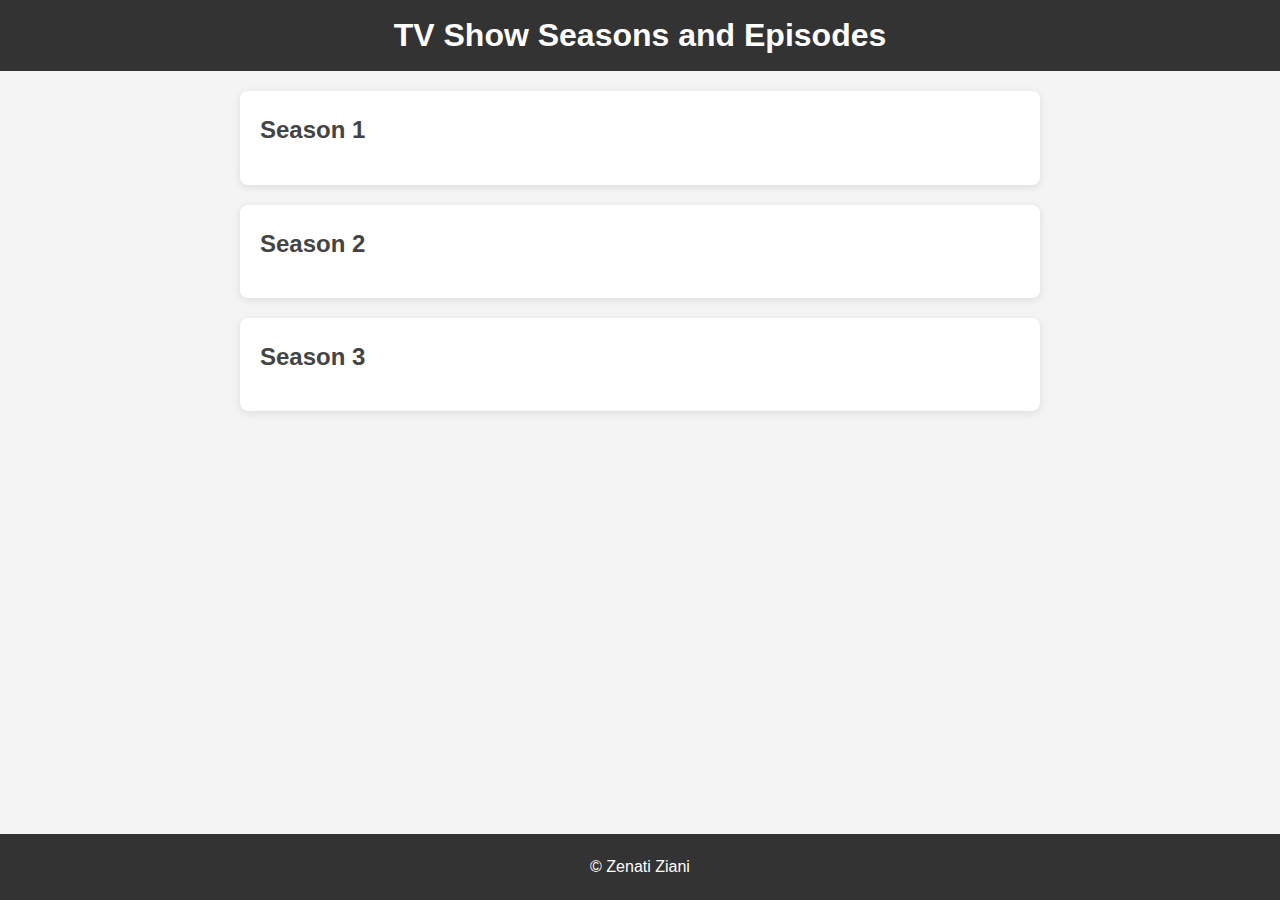
<file: series.html>
<!DOCTYPE html>
<html lang="en">
<head>
    <meta charset="UTF-8">
    <meta name="viewport" content="width=device-width, initial-scale=1.0">
    <title>Seasons and Episodes</title>
    <link rel="stylesheet" href="series.css">
</head>
<body>
    <header>
        <h1>TV Show Seasons and Episodes</h1>
    </header>

    <section class="season">
        <h2 onclick="toggleEpisodes(this)">Season 1</h2>
        <ul class="episode-list">
            <li><a href="https://embed.su/embed/tv/124364/1/1">Episode 1</a></li>
            <li><a href="https://embed.su/embed/tv/124364/1/2">Episode 2</a></li>
            <li><a href="https://embed.su/embed/tv/124364/1/3">Episode 3</a></li>
            <li><a href="https://embed.su/embed/tv/124364/1/4">Episode 4</a></li>
                <li><a href="https://embed.su/embed/tv/124364/1/5">Episode 5</a></li>
            <li><a href="https://embed.su/embed/tv/124364/1/6">Episode 6</a></li>
            <li><a href="https://embed.su/embed/tv/124364/1/7">Episode 7</a></li>
            <li><a href="https://embed.su/embed/tv/124364/1/8">Episode 8 </a></li>
                <li><a href="https://embed.su/embed/tv/124364/1/9">Episode 9</a></li>
            <li><a href="https://embed.su/embed/tv/124364/1/10">Episode 10</a></li>
            
        </ul>
    </section>

    <section class="season">
        <h2 onclick="toggleEpisodes(this)">Season 2</h2>
        <ul class="episode-list">
                 <li><a href="#episode1">Episode 1</a></li>
            <li><a href="#episode2">Episode 2</a></li>
            <li><a href="#episode3">Episode 3</a></li>
            <li><a href="#episode4">Episode 4</a></li>
                <li><a href="#episode1">Episode 5</a></li>
            <li><a href="#episode2">Episode 6</a></li>
            <li><a href="#episode3">Episode 7</a></li>
            <li><a href="#episode4">Episode 8 </a></li>
                <li><a href="#episode1">Episode 9</a></li>
            <li><a href="#episode2">Episode 10</a></li>
            
        </ul>
    </section>

    <section class="season">
        <h2 onclick="toggleEpisodes(this)">Season 3</h2>
        <ul class="episode-list">
      <li><a href="#episode1">Episode 1</a></li>
            <li><a href="#episode2">Episode 2</a></li>
            <li><a href="#episode3">Episode 3</a></li>
            <li><a href="#episode4">Episode 4</a></li>
                <li><a href="#episode1">Episode 5</a></li>
            <li><a href="#episode2">Episode 6</a></li>
            <li><a href="#episode3">Episode 7</a></li>
            <li><a href="#episode4">Episode 8 </a></li>
                <li><a href="#episode1">Episode 9</a></li>
            <li><a href="#episode2">Episode 10</a></li>
            
        </ul>
    </section>

    <footer>
        <p>&copy; Zenati Ziani</p>
    </footer>

    <script src="series.js"></script>
</body>
</html>
</file>
<file: series.css>
* {
    margin: 0;
    padding: 0;
    box-sizing: border-box;
}

body {
    font-family: Arial, sans-serif;
    background-color: #f4f4f4;
    color: #333;
    line-height: 1.6;
}

header {
    background: #333;
    color: #fff;
    padding: 10px 0;
    text-align: center;
}

h1 {
    font-size: 2rem;
}

.season {
    background-color: #fff;
    margin: 20px auto;
    padding: 20px;
    border-radius: 8px;
    width: 90%;
    max-width: 800px;
    box-shadow: 0 2px 8px rgba(0, 0, 0, 0.1);
}

h2 {
    color: #444;
    margin-bottom: 15px;
    cursor: pointer;  /* Change cursor to pointer */
}

.episode-list {
    list-style-type: none;
    display: none; /* Initially hide episodes */
}

.episode-list li {
    padding: 10px 0;
    border-bottom: 1px solid #ddd;
}

.episode-list li:last-child {
    border-bottom: none;
}

.episode-list li a {
    text-decoration: none;
    color: #007bff;
}

.episode-list li a:hover {
    text-decoration: underline;
}

footer {
    text-align: center;
    padding: 20px 0;
    background-color: #333;
    color: #fff;
    position: fixed;
    width: 100%;
    bottom: 0;
}

/* Responsive Styles */
@media (max-width: 768px) {
    body {
        font-size: 16px;
    }

    h1 {
        font-size: 1.8rem;
    }

    .season {
        width: 95%;
        padding: 15px;
    }

    h2 {
        font-size: 1.5rem;
    }

    .episode-list li {
        padding: 8px 0;
    }
}

@media (max-width: 480px) {
    body {
        font-size: 14px;
    }

    h1 {
        font-size: 1.5rem;
    }

    .season {
        width: 100%;
        padding: 10px;
    }

    h2 {
        font-size: 1.2rem;
    }

    .episode-list li {
        padding: 5px 0;
    }

    footer {
        padding: 15px 0;
        font-size: 0.9rem;
    }
}
</file>
